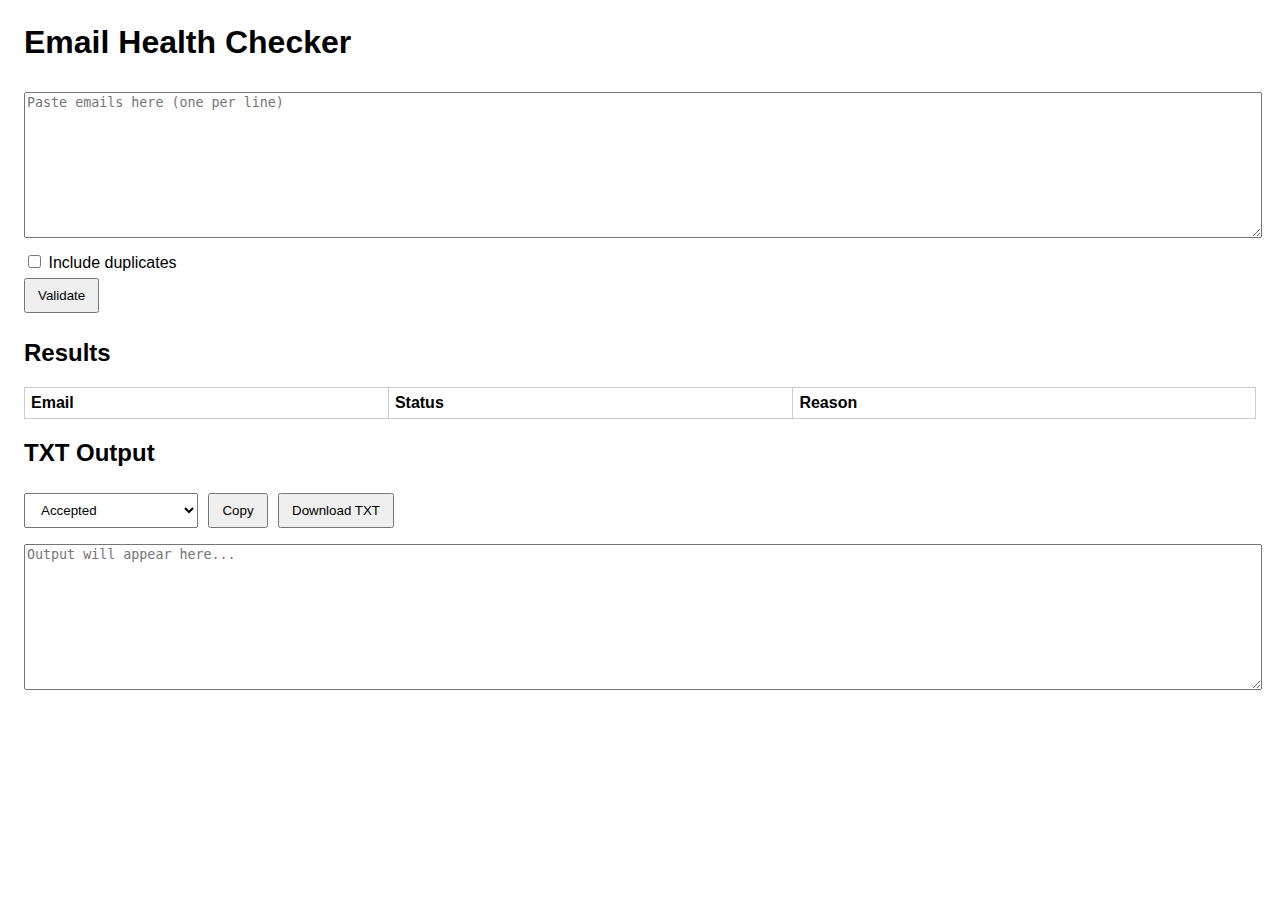
<file: assets/assets/index.html>
<!DOCTYPE html>
<html lang="en">
<head>
<meta charset="UTF-8">
<title>Email Health Checker</title>
<link rel="stylesheet" href="styles.css">
</head>
<body>

<h1>Email Health Checker</h1>

<textarea id="input" placeholder="Paste emails here (one per line)"></textarea>

<div>
  <label><input type="checkbox" id="dupes"> Include duplicates</label>
</div>

<button id="btnRun">Validate</button>

<h2>Results</h2>
<table id="table">
  <thead>
    <tr><th>Email</th><th>Status</th><th>Reason</th></tr>
  </thead>
  <tbody></tbody>
</table>

<h2>TXT Output</h2>

<label>
  <select id="mode">
    <option value="accepted">Accepted</option>
    <option value="accepted_uncertain">Accepted + Uncertain</option>
  </select>
</label>

<button id="btnCopy">Copy</button>
<button id="btnDownload">Download TXT</button>

<textarea id="output" placeholder="Output will appear here..."></textarea>

<script src="app.js"></script>
</body>
</html>
</file>
<file: assets/assets/styles.css>
body { font-family: Arial, sans-serif; margin: 24px; }
textarea { width: 100%; height: 140px; margin: 10px 0; }
table { width: 100%; border-collapse: collapse; margin-top: 8px; }
th, td { border: 1px solid #ccc; padding: 6px; text-align: left; }
button, select { margin: 6px 6px 6px 0; padding: 8px 12px; }
</file>
